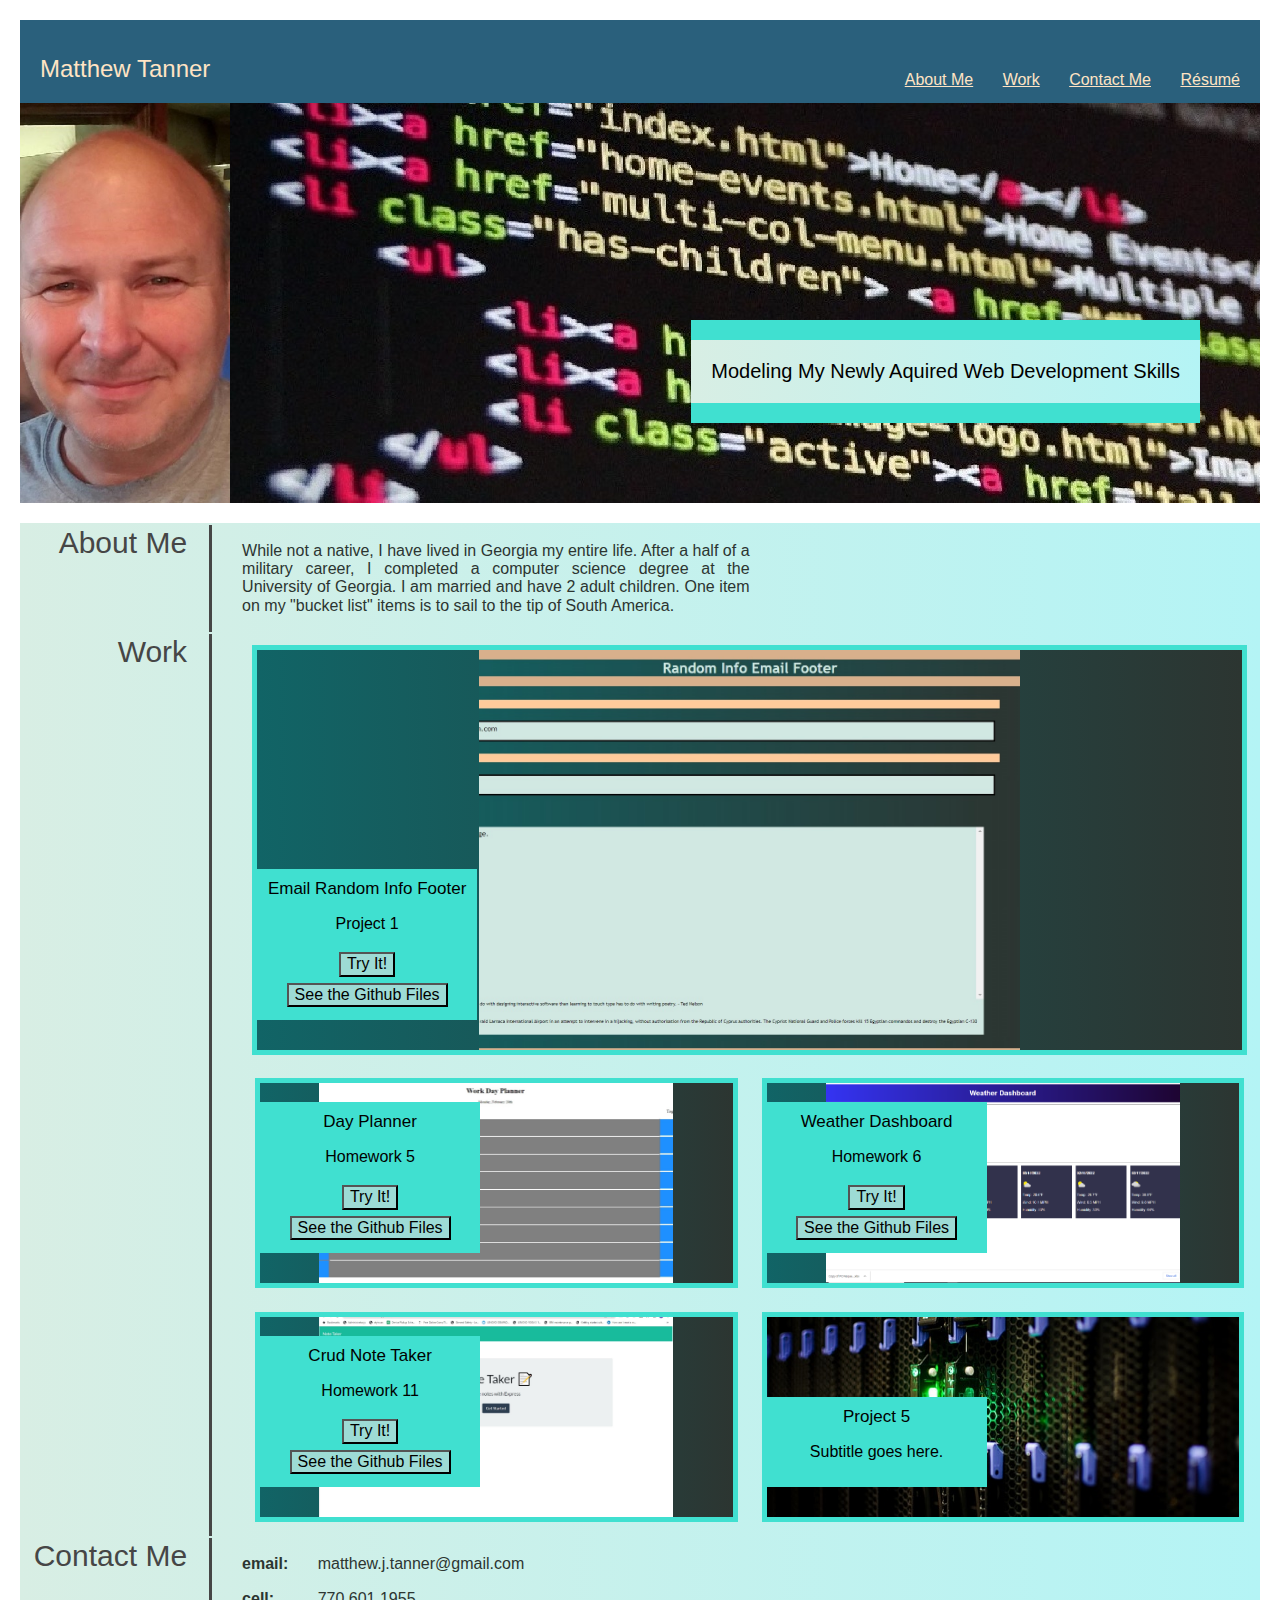
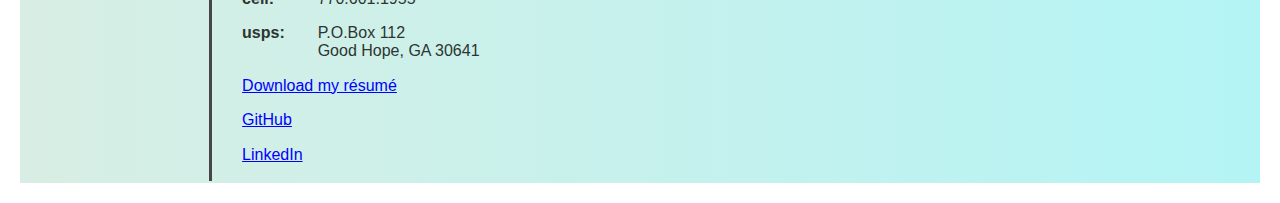
<file: index.html>
<!DOCTYPE html>
<html lang="en-us">
    <head>
        <title>Matthew Tanner's Portfolio</title>
        <link rel="stylesheet" href="./assets/css/normalize.css">
        <link rel="stylesheet" href="./assets/css/style.css">
        <link rel="icon" href="./assets/images/self.png">
    </head>

    <body>
        <!--The header has 2 components: The name field and the nav list.-->
        <header>
            <!--Name-->
            <span id="name">Matthew Tanner</span>
            <!--Nav Links-->
            <nav>
                <ul>
                    <li>
                        <a href="#About-Me">About Me</a>
                    </li>
                    <li>
                        <a href="#Work">Work</a>
                    </li>
                    <li>
                        <a href="#Contact-Me">Contact Me</a>
                    </li>
                    <li>
                        <a href="./assets/documents/Resume.pdf" download="Matthew J. Tanner's Résumé">Résumé</a>
                    </li>
                </ul>
            </nav>
        </header>

        <!--Main Images-->
        <div class="row">
            <div class="col">
                <!--Self-->  
                <img class="header-img" src="./assets/images/self.jpg" alt="File not available.">
            </div>
            <div class="col">
                <!--Coding Related Grapic-->
                <div class="header-img-container">
                    <img class="header-img" src="./assets/images/code-gce0b3923b_1920.jpg" alt="File not available.">
                    <div>
                        <p id="header-subtitle">Modeling My Newly Aquired Web Development Skills</p>
                    </div>
                </div>
            </div>
        </div>

        <!--The rest of the content is organized in a table.-->
        <table id="Main">
            <!--About Me-->
            <tr id="About-Me">
                <td class="label">
                    <span class="section-title">About Me</span>
                </td>
                <td class="content">
                    <div>    
                        <p id = "about_me"> While not a native, I have lived in Georgia my entire life. 
                        After a half of a military career, I completed a computer science degree at the University of Georgia.
                        I am married and have 2 adult children. 
                        One item on my "bucket list" items is to sail to the tip of South America.</p>                    
                    </div>
                </td>
            </tr>
            <!--Work-->
            <tr>
                <td class="label">
                    <span class="section-title" id="Work">Work</span>
                </td>
                <td class="content">
                    <div class="img-container" id="project_1">
                        <a href="https://mjtanner-github.github.io/Project_1/">
                            <img id="first-project-img" alt="Project 1" src="./assets/images/fig_1.jpg" style=width:55%>
                        </a>
                        <div>
                            <p class="Project-Name">Email Random Info Footer</p>
                            <p class="subtitle">Project 1</p>
                            <button onclick="window.location.href='https://mjtanner-github.github.io/Project_1/';">Try It!</button>
                            <button onclick="window.location.href='https://github.com/mjtanner-github/Project_1';">See the Github Files</buttton>
                        </div>
                    </div>
                        <table> 
                            <tr> 
                                <td>
                                    <div class="img-container" id="homework_5">
                                        <a href='https://mjtanner-github.github.io/Homework-5-Tanner/index.html'>
                                            <img alt="Homework 5" src="./assets/images/day_planner.jpg" style=width:75%>
                                         </a>
                                        <div>
                                            <p class="Project-Name">Day Planner</p>
                                            <p class="subtitle">Homework 5</p>
                                            <button onclick="window.location.href='https://mjtanner-github.github.io/Homework-5-Tanner/index.html';">Try It!</button>
                                            <button onclick="window.location.href='https://github.com/mjtanner-github/Homework-5-Tanner';">See the Github Files</buttton>
                                        </div>
                                    </div>
                                </td>        
                                <td>
                                    <div class="img-container">
                                        <a href='https://mjtanner-github.github.io/Homework_6_Tanner/index.html'>
                                            <img alt="Homework 6" src="./assets/images/ac_2.png" style=width:75%>
                                         </a>
                                         <div>
                                            <p class="Project-Name">Weather Dashboard</p>
                                            <p class="subtitle">Homework 6</p>
                                            <button onclick="window.location.href='https://mjtanner-github.github.io/Homework_6_Tanner/index.html';">Try It!</button>
                                            <button onclick="window.location.href='https://github.com/mjtanner-github/Homework_6_Tanner';">See the Github Files</buttton>
                                        </div>
                                    </div>
                                </td>
                            </tr> 
                            <tr>
                                <td>
                                    <div class="img-container">
                                        <a href='https://crud-note-taker.herokuapp.com/'>
                                            <img alt="Homework 11" src="./assets/images/crud.jpg" style=width:75%>
                                         </a>
                                         <div>
                                            <p class="Project-Name">Crud Note Taker</p>
                                            <p class="subtitle">Homework 11</p>
                                            <button onclick="window.location.href='https://crud-note-taker.herokuapp.com/';">Try It!</button>
                                            <button onclick="window.location.href='https://github.com/mjtanner-github/Crud-Note-Taker';">See the Github Files</buttton>
                                        </div>
                                    </div>
                                </td>
                                <td>
                                    <div class="img-container">
                                        <a href="./assets/images/wip.jpg">
                                            <img alt="Project 5" src="./assets/images/5.jpg" style=width:100%>
                                        </a>
                                        <div>
                                            <p class="Project-Name">Project 5</p>
                                            <p class="subtitle">Subtitle goes here.</p>
                                        </div>
                                    </div>
                                </td> 
                            </tr> 
                        </table> 
                </td>
            </tr>
            <!--Contact Me-->
            <tr>
                <td class="label">
                    <span class="section-title" id="Contact-Me">Contact Me</span>
                </td>
                <td class="content">
                    <p><pre><strong>email:</strong>&#0009 matthew.j.tanner@gmail.com</pre></p>
                    <P><pre><strong>cell:</strong > &#0009 770.601.1955</pre></P>
                    <p><pre><strong>usps:</strong>&#0009 P.O.Box 112<br>&#0009  &#0009 Good Hope, GA 30641</br></pre></p>
                    <p><a id = "resume" href="./assets/documents/Resume.pdf">Download my résumé</a></p>
                    <p><a id = "github" href="https://github.com/mjtanner-github">GitHub</a></p>
                    <p><a id = "linkedin" href="https://www.linkedin.com/in/matthew-tanner-b35b3b139/">LinkedIn</a></p>
                </td>
            </tr>
        </table>
    </body>
</html>
</file>
<file: assets/css/style.css>
*, pre {
    font-family: 'Trebuchet MS', 'Lucida Sans Unicode', 'Lucida Grande', 'Lucida Sans', Arial, sans-serif;
    
}
body {
    margin: 10px;
    /*border:1px solid red;*/
    padding: 10px;
}

header {
    display:flex;
    justify-content: space-between;
    padding: 20px;
    color:bisque;
    background-color: #2a607c;
}
img {
    min-height: 100%;
    display: block;
    margin-left: auto;
    margin-right: auto;
    width: 50%;
}
.row {
    display:table;
    width:100%;
    margin-bottom:20px;
    padding:0;
    /*border:1px solid red*/;
}
.col {
    display: table-cell;
    margin:0;
    padding:0;
}
#name {
    padding-top: 15px;
    margin-right: 20px;
    float: right;
    font-size: 24px;
}
nav {
    padding-top: 15px;
    height: 25px;
}
nav.ul {
    list-style-type: none;
}
li {
    display: inline;
    justify-content: center;
    margin-left: 25px;
    color:bisque;
}
a:link, a:visited {
    color: bisque;
    text-decoration: underline;
    cursor:pointer;
}      
a:link:active, a:visited:active {
    color:aqua;
}
div {
    margin: 0;
    /*border: 1px solid red;*/
    padding: 0;    
}
section {
    margin-left: 0;
    /*border: 1px solid red;*/
    padding-left: 0;    
}
h1 {
    margin-top: 0;
    margin-bottom: 0;
    /*border: 1px solid red;*/
    padding-left: 10px;
    padding-top: 0;
    padding-bottom: 0;
}
h2 {
    margin-top: 10px;
    /*border: 1px solid red;*/
    padding: 10px;
}
h3 {
    margin-left:0;
    margin-top:0;
    margin-bottom:0;
    /*border:1px solid red;*/
}
p#header-subtitle {
    padding:20px;
    /*border:1px solid red;*/
}
p#subtitle{
    margin:0;
    border:0;
}
td {
    width:33.33%;
    /*border:1px solid red;*/
}
td img {
    width:100px;
    height:200px;
    object-fit:cover;
}

tr {
    margin-top: 20px;
    margin-bottom: 20px;
}

#Contact-Me pre {
    margin:10px;
}
#Work {
    width:100%;
    margin-top:10px;
    padding:0;
}
.header-img-container {
    position: relative;
}
.header-img-container div {
    padding:0;
    position:absolute;
    right:60px;
    bottom:20%;
    color:black;
    background-color:turquoise;
}
.img-container {
    position: relative;
    background-image: linear-gradient(to right, #116466 , #2c3531);
    border: 5px solid turquoise;
    margin: 10px;
}
.img-container div {
    display:flex;
    flex-direction: column;
    align-items: center;
    padding:10px;
    position:absolute;
    left:0;
    bottom:30px;
    color:black;
    background-color:turquoise;
}
.Project-Name{
    font-size:17px;
    text-align: center;
    width:200px;
    margin:0;
    padding:0;
    
}
#header-subtitle{
    font-size:20px;
    text-align: center;
    background-image: linear-gradient(to left, #b4f4f5 , #d8eee4);
}
.header-img{
    width:100%;
    height:400px;
    object-fit:cover;
}
#first-project-img{
    width:100%;
    height:400px;
    object-fit:cover;
}
.section-title{
    font-size: 30px;
}
td.label{
    width: 15%;
    vertical-align: top;
    text-align: right;
    padding-right: 20px;
}
td.content{
    width:85%;
    border-left: 3px solid rgb(70, 70, 70);
    padding-left: 30px;
}
.section-title{
    color: rgb(70, 70, 70);
}
#Main{
    background-image: linear-gradient(to left, #b4f4f5 , #d8eee4);
    color:#2c3531
}
button{
    cursor:pointer;
    margin: 3px;
    background-color:rgb(157, 219, 213);
}
#about_me{
    width:50%;
    text-align: justify;
    text-justify: inter-word;
}
a#github, a#linkedin, a#resume {
    color:blue;
}
</file>
